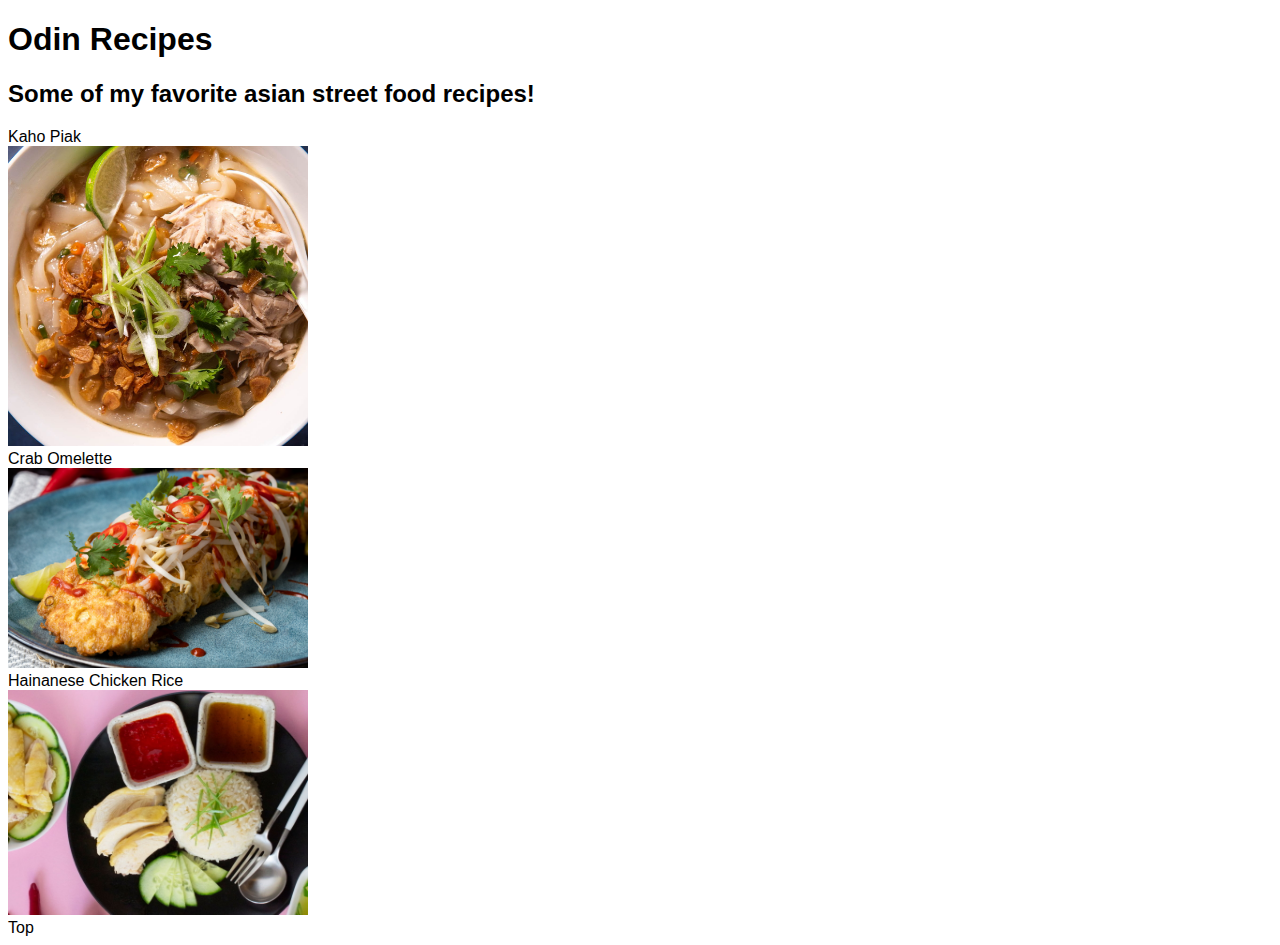
<file: index.html>
<!DOCTYPE html>
<html lang="en">
<head>
    <meta charset="UTF-8">
    <meta http-equiv="X-UA-Compatible" content="IE=edge">
    <meta name="viewport" content="width=device-width, initial-scale=1.0">
    <title>Odin Recipes</title>
    <link rel="stylesheet" href="style.css">
</head>
<body>
    <h1>Odin Recipes</h1>
    <h2>Some of my favorite asian street food recipes!</h2>
    
    <a href="./recipes/khao-piak.html">
        Kaho Piak<br>
        <img src="./images/kiao-piak.jpg" alt="Lao Style Chicken Noodle Soup">
    </a><br>

    <a href="./recipes/crab-omelette.html">
        Crab Omelette<br>
        <img src="./images/crab-omelette.jpg" alt="Lao Style Chicken Noodle Soup">
    </a><br>

    <a href="./recipes/chicken-rice.html">
        Hainanese Chicken Rice<br>
        <img src="./images/chicken-rice.jpg" alt="Lao Style Chicken Noodle Soup">
    </a><br>
    <a href="./index.html">Top</a>
</body>
</html>
</file>
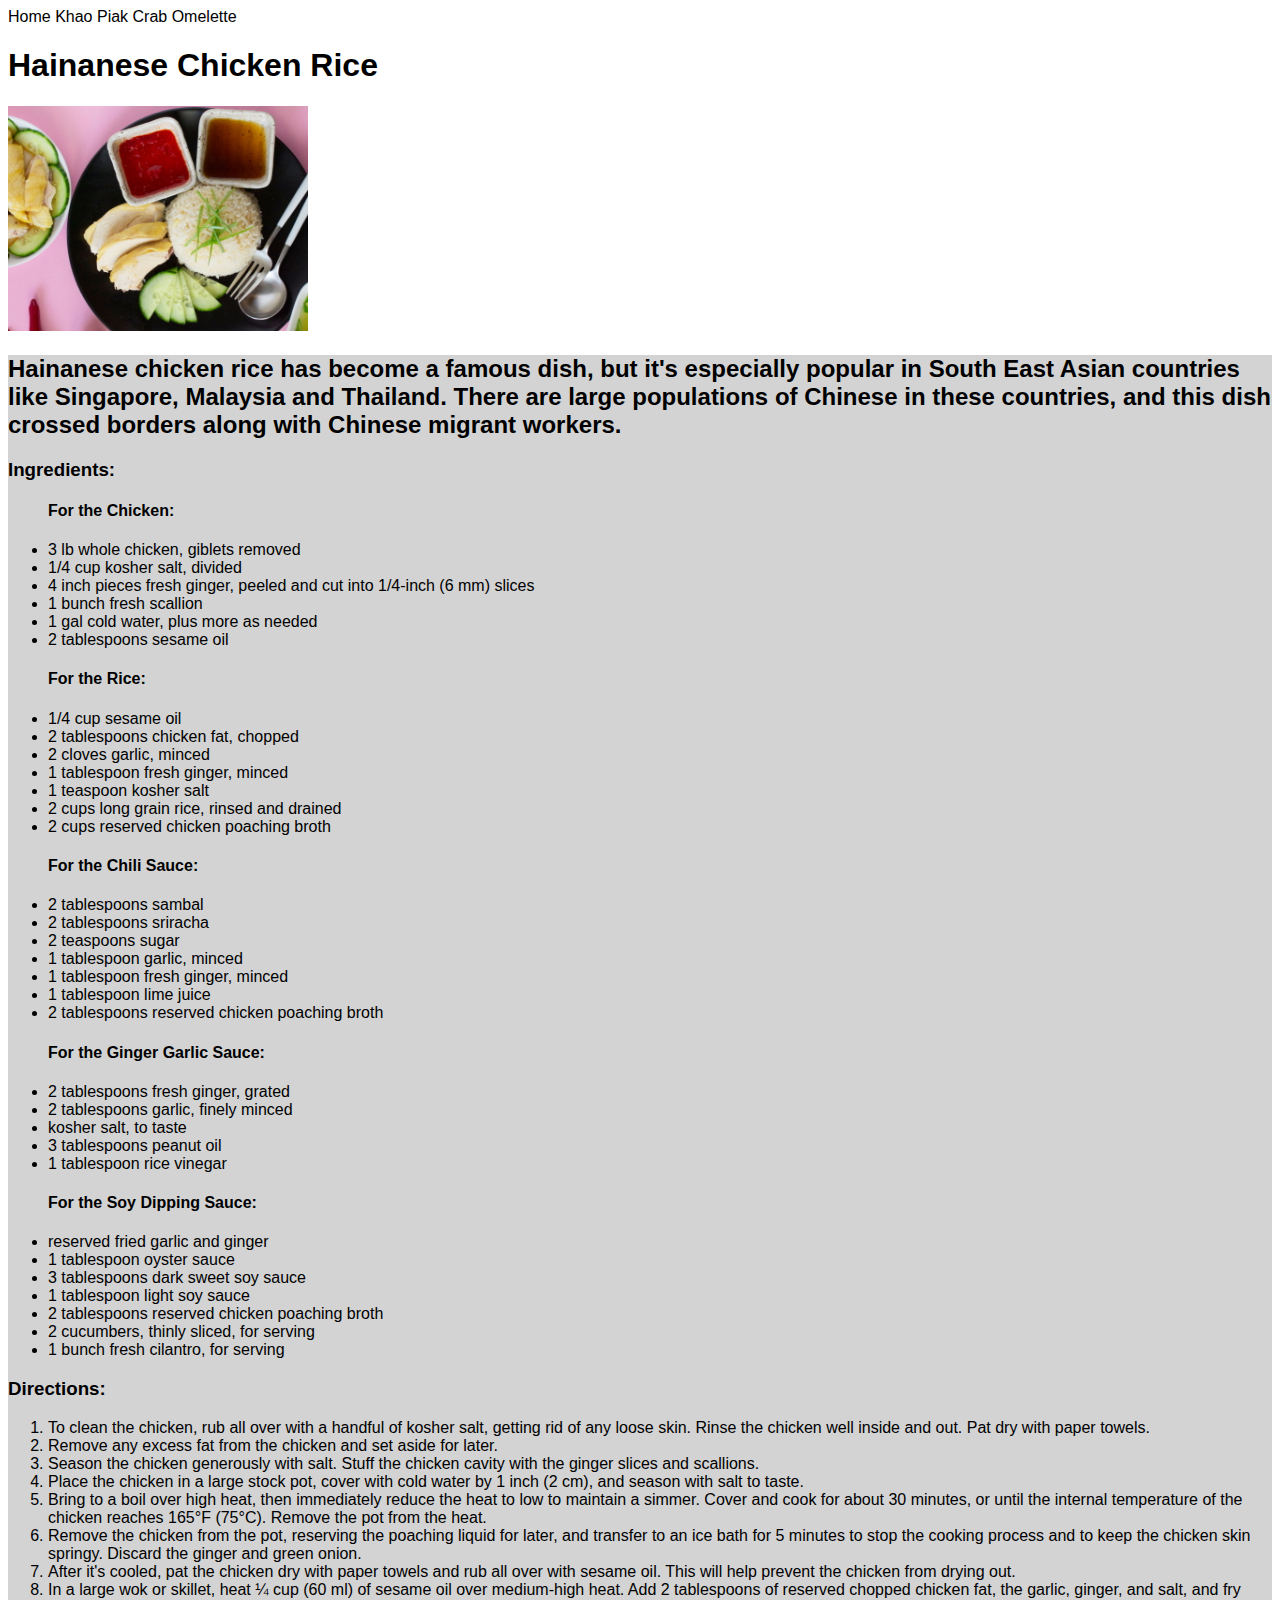
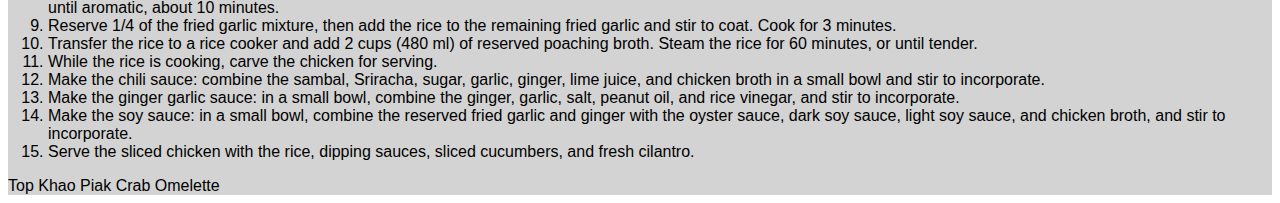
<file: recipes/chicken-rice.html>
<!DOCTYPE html>
<html lang="en">
<head>
    <meta charset="UTF-8">
    <meta http-equiv="X-UA-Compatible" content="IE=edge">
    <meta name="viewport" content="width=device-width, initial-scale=1.0">
    <title>Hainanese Chicken Rice</title>
    <link rel="stylesheet" href="../style.css">
</head>
<body>
    <a href="../index.html">Home</a>
    <a href="./khao-piak.html">Khao Piak</a>
    <a href="./crab-omelette.html">Crab Omelette</a>
    <h1>Hainanese Chicken Rice</h1>

    <img src="../images/chicken-rice.jpg" alt="Comforting Hainanese chicken rice">
    
    <div>
        <h2>Hainanese chicken rice has become a famous dish, but it's especially popular in South East Asian countries like Singapore, Malaysia and Thailand. There are large populations of Chinese in these countries, and this dish crossed borders along with Chinese migrant workers.</h4>
        <h3>Ingredients:</h3>

        <ul>
            <h4>For the Chicken:</h4>
            <li>3 lb whole chicken, giblets removed</li>
            <li>1/4 cup kosher salt, divided</li>
            <li>4 inch pieces fresh ginger, peeled and cut into 1/4-inch (6 mm) slices</li>
            <li>1 bunch fresh scallion</li>
            <li>1 gal cold water, plus more as needed</li>
            <li>2 tablespoons sesame oil</li>
        </ul>

        <ul>
            <h4>For the Rice:</h4>
            <li>1/4 cup sesame oil</li>
            <li>2 tablespoons chicken fat, chopped</li>
            <li>2 cloves garlic, minced</li>
            <li>1 tablespoon fresh ginger, minced</li>
            <li>1 teaspoon kosher salt</li>
            <li>2 cups long grain rice, rinsed and drained</li>
            <li>2 cups reserved chicken poaching broth</li>
        </ul>

        <ul>
            <h4>For the Chili Sauce:</h4>
            <li>2 tablespoons sambal</li>
            <li>2 tablespoons sriracha</li>
            <li>2 teaspoons sugar</li>
            <li>1 tablespoon garlic, minced</li>
            <li>1 tablespoon fresh ginger, minced</li>
            <li>1 tablespoon lime juice</li>
            <li>2 tablespoons reserved chicken poaching broth</li>
        </ul>

        <ul>
            <h4>For the Ginger Garlic Sauce:</h4>
            <li>2 tablespoons fresh ginger, grated</li>
            <li>2 tablespoons garlic, finely minced</li>
            <li>kosher salt, to taste</li>
            <li>3 tablespoons peanut oil</li>
            <li>1 tablespoon rice vinegar</li>
        </ul>

        <ul>
            <h4>For the Soy Dipping Sauce:</h4>
            <li>reserved fried garlic and ginger</li>
            <li>1 tablespoon oyster sauce</li>
            <li>3 tablespoons dark sweet soy sauce</li>
            <li>1 tablespoon light soy sauce</li>
            <li>2 tablespoons reserved chicken poaching broth</li>
            <li>2 cucumbers, thinly sliced, for serving</li>
            <li>1 bunch fresh cilantro, for serving</li>
        </ul>

        <h3>Directions:</h3>
        <ol>
            <li>
                To clean the chicken, rub all over with a handful of kosher salt, getting rid of any loose skin. Rinse the chicken well inside and out. Pat dry with paper towels.
            </li>
            <li>
                Remove any excess fat from the chicken and set aside for later.
            </li>
            <li>
                Season the chicken generously with salt. Stuff the chicken cavity with the ginger slices and scallions.
            </li>
            <li>
                Place the chicken in a large stock pot, cover with cold water by 1 inch (2 cm), and season with salt to taste.
            </li>
            <li>
                Bring to a boil over high heat, then immediately reduce the heat to low to maintain a simmer. Cover and cook for about 30 minutes, or until the internal temperature of the chicken reaches 165°F (75°C). Remove the pot from the heat.
            </li>
            <li>
                Remove the chicken from the pot, reserving the poaching liquid for later, and transfer to an ice bath for 5 minutes to stop the cooking process and to keep the chicken skin springy. Discard the ginger and green onion.
            </li>
            <li>
                After it's cooled, pat the chicken dry with paper towels and rub all over with sesame oil. This will help prevent the chicken from drying out.
            </li>
            <li>
                In a large wok or skillet, heat ¼ cup (60 ml) of sesame oil over medium-high heat. Add 2 tablespoons of reserved chopped chicken fat, the garlic, ginger, and salt, and fry until aromatic, about 10 minutes.
            </li>
            <li>
                Reserve 1/4 of the fried garlic mixture, then add the rice to the remaining fried garlic and stir to coat. Cook for 3 minutes.
            </li>
            <li>
                Transfer the rice to a rice cooker and add 2 cups (480 ml) of reserved poaching broth. Steam the rice for 60 minutes, or until tender.
            </li>
            <li>
                While the rice is cooking, carve the chicken for serving.
            </li>
            <li>
                Make the chili sauce: combine the sambal, Sriracha, sugar, garlic, ginger, lime juice, and chicken broth in a small bowl and stir to incorporate.
            </li>
            <li>
                Make the ginger garlic sauce: in a small bowl, combine the ginger, garlic, salt, peanut oil, and rice vinegar, and stir to incorporate.
            </li>
            <li>
                Make the soy sauce: in a small bowl, combine the reserved fried garlic and ginger with the oyster sauce, dark soy sauce, light soy sauce, and chicken broth, and stir to incorporate.
            </li>
            <li>
                Serve the sliced chicken with the rice, dipping sauces, sliced cucumbers, and fresh cilantro.
            </li>
        </ol>
        <a href="./chicken-rice.html">Top</a>
        <a href="./khao-piak.html">Khao Piak</a>
        <a href="./crab-omelette.html">Crab Omelette</a>
    </div>
</body>
</html>
</file>
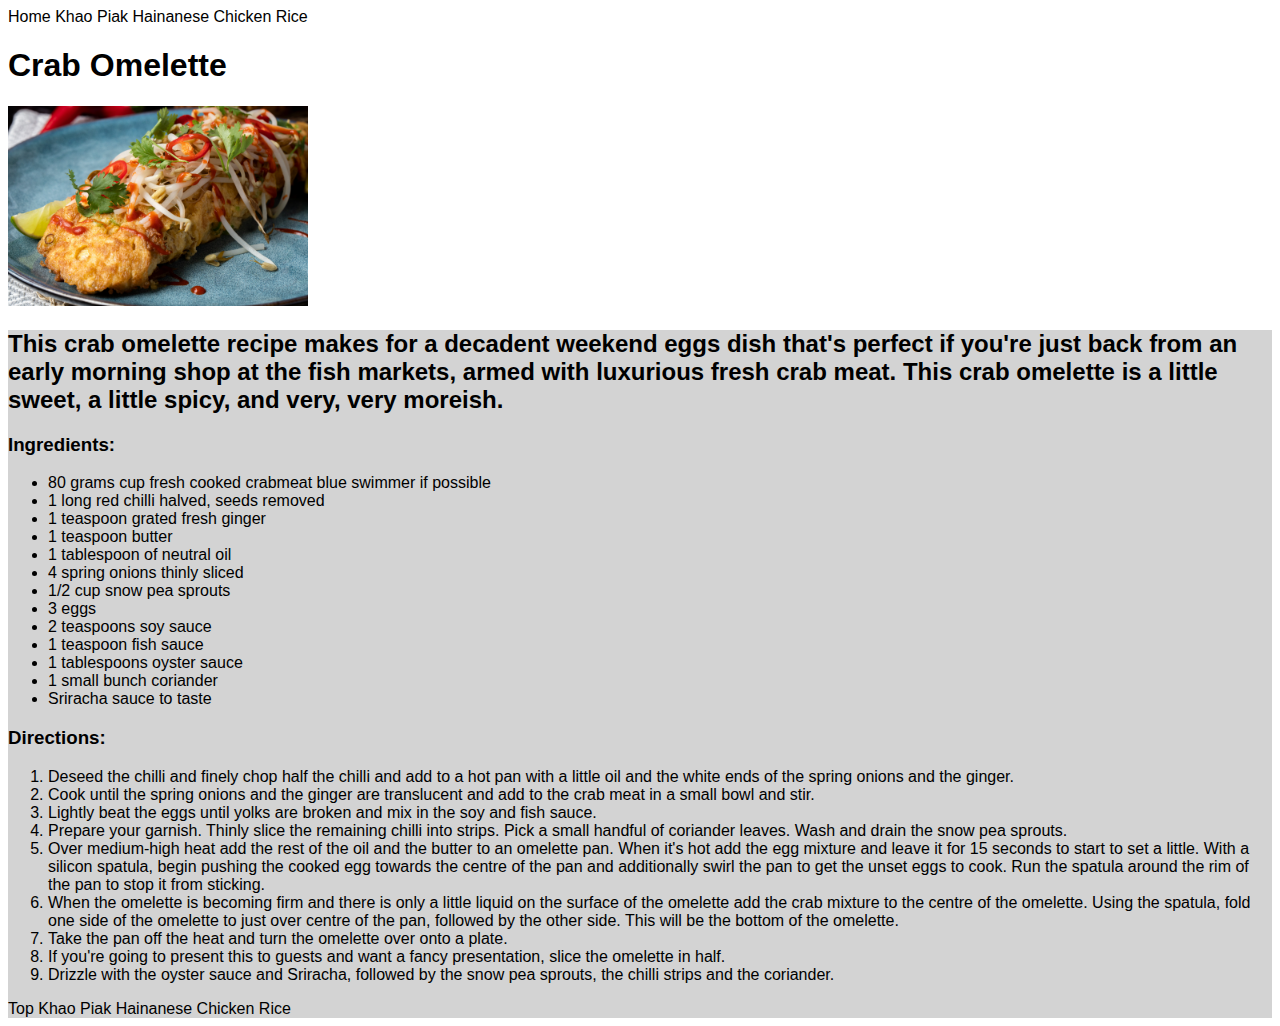
<file: recipes/crab-omelette.html>
<!DOCTYPE html>
<html lang="en">
<head>
    <meta charset="UTF-8">
    <meta http-equiv="X-UA-Compatible" content="IE=edge">
    <meta name="viewport" content="width=device-width, initial-scale=1.0">
    <title>Crab Omelette</title>
    <link rel="stylesheet" href="../style.css">
</head>
<body>
    <a href="../index.html">Home</a>
    <a href="./khao-piak.html">Khao Piak</a>
    <a href="./chicken-rice.html">Hainanese Chicken Rice</a>
    <h1>Crab Omelette</h1>

    <img src="../images/crab-omelette.jpg" alt="Crab Omelette cut in half and arranged">
    
    <div>
        <h2>This crab omelette recipe makes for a decadent weekend eggs dish that's perfect if you're just back from an early morning shop at the fish markets, armed with luxurious fresh crab meat. This crab omelette is a little sweet, a little spicy, and very, very moreish.</h4>
        <h3>Ingredients:</h3>

        <ul>
            <li>80 grams cup fresh cooked crabmeat blue swimmer if possible</li>
            <li>1 long red chilli halved, seeds removed</li>
            <li>1 teaspoon grated fresh ginger</li>
            <li>1 teaspoon butter</li>
            <li>1 tablespoon of neutral oil</li>
            <li>4 spring onions thinly sliced</li>
            <li>1/2 cup snow pea sprouts</li>
            <li>3 eggs</li>
            <li>2 teaspoons soy sauce</li>
            <li>1 teaspoon fish sauce</li>
            <li>1 tablespoons oyster sauce</li>
            <li>1 small bunch coriander</li>
            <li>Sriracha sauce to taste</li>
        </ul>

        <h3>Directions:</h3>
        <ol>
            <li>
                Deseed the chilli and finely chop half the chilli and add to a hot pan with a little oil and the white ends of the spring onions and the ginger.
            </li>
            <li>
                Cook until the spring onions and the ginger are translucent and add to the crab meat in a small bowl and stir.
            </li>
            <li>
                Lightly beat the eggs until yolks are broken and mix in the soy and fish sauce.
            </li>
            <li>
                Prepare your garnish. Thinly slice the remaining chilli into strips. Pick a small handful of coriander leaves. Wash and drain the snow pea sprouts.
            </li>
            <li>
                Over medium-high heat add the rest of the oil and the butter to an omelette pan. When it's hot add the egg mixture and leave it for 15 seconds to start to set a little. With a silicon spatula, begin pushing the cooked egg towards the centre of the pan and additionally swirl the pan to get the unset eggs to cook. Run the spatula around the rim of the pan to stop it from sticking.
            </li>
            <li>
                When the omelette is becoming firm and there is only a little liquid on the surface of the omelette add the crab mixture to the centre of the omelette. Using the spatula, fold one side of the omelette to just over centre of the pan, followed by the other side. This will be the bottom of the omelette.
            </li>
            <li>
                Take the pan off the heat and turn the omelette over onto a plate.
            </li>
            <li>
                If you're going to present this to guests and want a fancy presentation, slice the omelette in half.
            </li>
            <li>
                Drizzle with the oyster sauce and Sriracha, followed by the snow pea sprouts, the chilli strips and the coriander.
            </li>
        </ol>
        <a href="./crab-omelette.html">Top</a>
        <a href="./khao-piak.html">Khao Piak</a>
        <a href="./chicken-rice.html">Hainanese Chicken Rice</a>
    </div>
</body>
</html>
</file>
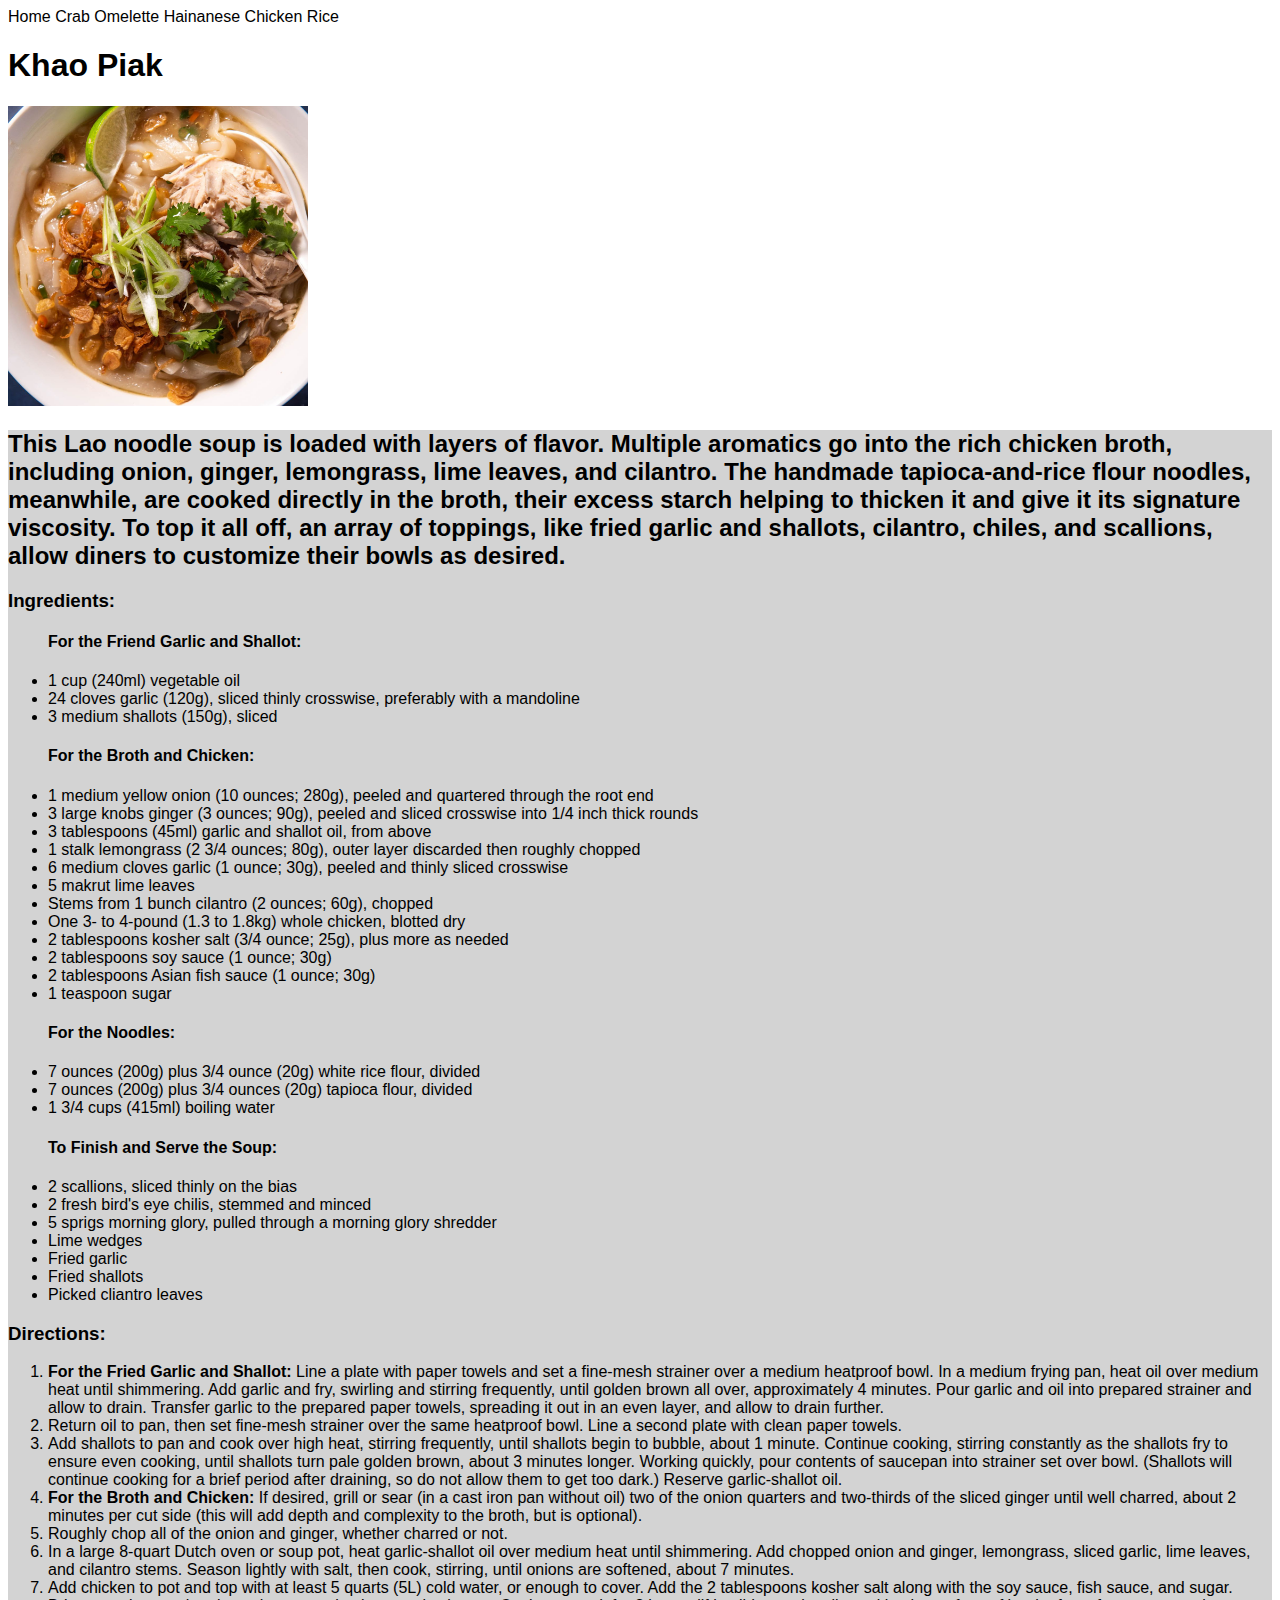
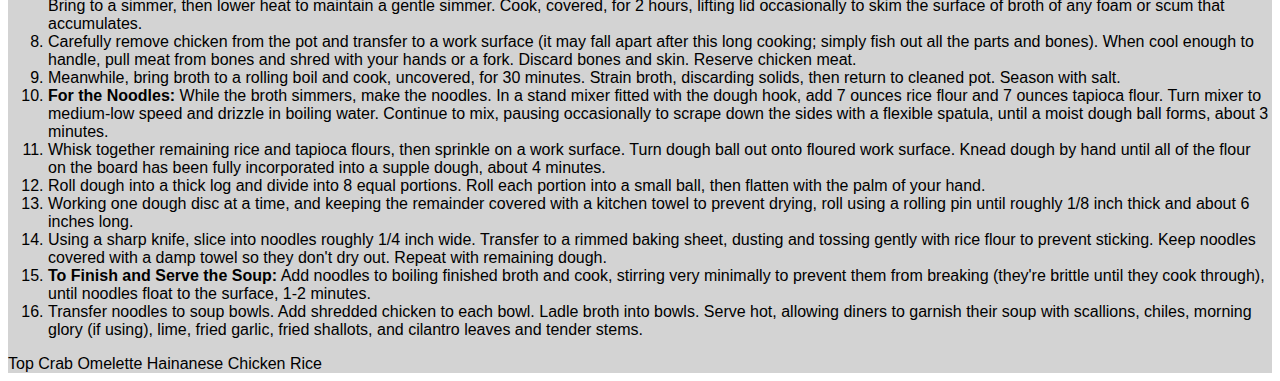
<file: recipes/khao-piak.html>
<!DOCTYPE html>
<html lang="en">
<head>
    <meta charset="UTF-8">
    <meta http-equiv="X-UA-Compatible" content="IE=edge">
    <meta name="viewport" content="width=device-width, initial-scale=1.0">
    <title>Khao Piak</title>
    <link rel="stylesheet" href="../style.css">
</head>
<body>
    <a href="../index.html">Home</a>
    <a href="./crab-omelette.html">Crab Omelette</a>
    <a href="./chicken-rice.html">Hainanese Chicken Rice</a>
    <h1>Khao Piak</h1>

    <img src="../images/kiao-piak.jpg" alt="Lao Style Chicken Noodle Soup">
    
    <div>
        <h2>This Lao noodle soup is loaded with layers of flavor. Multiple aromatics go into the rich chicken broth, including onion, ginger, lemongrass, lime leaves, and cilantro. The handmade tapioca-and-rice flour noodles, meanwhile, are cooked directly in the broth, their excess starch helping to thicken it and give it its signature viscosity. To top it all off, an array of toppings, like fried garlic and shallots, cilantro, chiles, and scallions, allow diners to customize their bowls as desired.</h4>
        <h3>Ingredients:</h3>

        <ul>
            <h4>For the Friend Garlic and Shallot:</h4>
            <li>1 cup (240ml) vegetable oil</li>
            <li>24 cloves garlic (120g), sliced thinly crosswise, preferably with a mandoline</li>
            <li>3 medium shallots (150g), sliced</li>
        </ul>
        <ul>
            <h4>For the Broth and Chicken:</h4>
            <li>1 medium yellow onion (10 ounces; 280g), peeled and quartered through the root end</li>
            <li>3 large knobs ginger (3 ounces; 90g), peeled and sliced crosswise into 1/4 inch thick rounds</li>
            <li>3 tablespoons (45ml) garlic and shallot oil, from above</li>
            <li>1 stalk lemongrass (2 3/4 ounces; 80g), outer layer discarded then roughly chopped</li>
            <li>6 medium cloves garlic (1 ounce; 30g), peeled and thinly sliced crosswise</li>
            <li>5 makrut lime leaves</li>
            <li>Stems from 1 bunch cilantro (2 ounces; 60g), chopped</li>
            <li>One 3- to 4-pound (1.3 to 1.8kg) whole chicken, blotted dry</li>
            <li>2 tablespoons kosher salt (3/4 ounce; 25g), plus more as needed</li>
            <li>2 tablespoons soy sauce (1 ounce; 30g)</li>
            <li>2 tablespoons Asian fish sauce (1 ounce; 30g)
            </li>
            <li>1 teaspoon sugar</li>
        </ul>
        <ul>
            <h4>For the Noodles:</h4>
            <li>7 ounces (200g) plus 3/4 ounce (20g) white rice flour, divided</li>
            <li>7 ounces (200g) plus 3/4 ounces (20g) tapioca flour, divided</li>
            <li>1 3/4 cups (415ml) boiling water</li>
        </ul>
        <ul>
            <h4>To Finish and Serve the Soup:</h4>
            <li>2 scallions, sliced thinly on the bias</li>
            <li>2 fresh bird's eye chilis, stemmed and minced</li>
            <li>5 sprigs morning glory, pulled through a morning glory shredder</li>
            <li>Lime wedges</li>
            <li>Fried garlic</li>
            <li>Fried shallots</li>
            <li>Picked cliantro leaves</li>
        </ul>

        <h3>Directions:</h3>
        <ol>
            <li>
                <strong>For the Fried Garlic and Shallot:</strong>
                Line a plate with paper towels and set a fine-mesh strainer over a medium heatproof bowl. In a medium frying pan, heat oil over medium heat until shimmering. Add garlic and fry, swirling and stirring frequently, until golden brown all over, approximately 4 minutes. Pour garlic and oil into prepared strainer and allow to drain. Transfer garlic to the prepared paper towels, spreading it out in an even layer, and allow to drain further.
            </li>
            <li>
                Return oil to pan, then set fine-mesh strainer over the same heatproof bowl. Line a second plate with clean paper towels.
            </li>
            <li>
                Add shallots to pan and cook over high heat, stirring frequently, until shallots begin to bubble, about 1 minute. Continue cooking, stirring constantly as the shallots fry to ensure even cooking, until shallots turn pale golden brown, about 3 minutes longer. Working quickly, pour contents of saucepan into strainer set over bowl. (Shallots will continue cooking for a brief period after draining, so do not allow them to get too dark.) Reserve garlic-shallot oil.
            </li>
            <li>
                <strong>For the Broth and Chicken:</strong> If desired, grill or sear (in a cast iron pan without oil) two of the onion quarters and two-thirds of the sliced ginger until well charred, about 2 minutes per cut side (this will add depth and complexity to the broth, but is optional).
            </li>
            <li>
                Roughly chop all of the onion and ginger, whether charred or not.
            </li>
            <li>
                In a large 8-quart Dutch oven or soup pot, heat garlic-shallot oil over medium heat until shimmering. Add chopped onion and ginger, lemongrass, sliced garlic, lime leaves, and cilantro stems. Season lightly with salt, then cook, stirring, until onions are softened, about 7 minutes.
            </li>
            <li>
                Add chicken to pot and top with at least 5 quarts (5L) cold water, or enough to cover. Add the 2 tablespoons kosher salt along with the soy sauce, fish sauce, and sugar. Bring to a simmer, then lower heat to maintain a gentle simmer. Cook, covered, for 2 hours, lifting lid occasionally to skim the surface of broth of any foam or scum that accumulates.
            </li>
            <li>
                Carefully remove chicken from the pot and transfer to a work surface (it may fall apart after this long cooking; simply fish out all the parts and bones). When cool enough to handle, pull meat from bones and shred with your hands or a fork. Discard bones and skin. Reserve chicken meat.
            </li>
            <li>
                Meanwhile, bring broth to a rolling boil and cook, uncovered, for 30 minutes. Strain broth, discarding solids, then return to cleaned pot. Season with salt.
            </li>
            <li>
                <strong>For the Noodles:</strong> While the broth simmers, make the noodles. In a stand mixer fitted with the dough hook, add 7 ounces rice flour and 7 ounces tapioca flour. Turn mixer to medium-low speed and drizzle in boiling water. Continue to mix, pausing occasionally to scrape down the sides with a flexible spatula, until a moist dough ball forms, about 3 minutes.
            </li>
            <li>
                Whisk together remaining rice and tapioca flours, then sprinkle on a work surface. Turn dough ball out onto floured work surface. Knead dough by hand until all of the flour on the board has been fully incorporated into a supple dough, about 4 minutes.
            </li>
            <li>
                Roll dough into a thick log and divide into 8 equal portions. Roll each portion into a small ball, then flatten with the palm of your hand.
            </li>
            <li>
                Working one dough disc at a time, and keeping the remainder covered with a kitchen towel to prevent drying, roll using a rolling pin until roughly 1/8 inch thick and about 6 inches long.
            </li>
            <li>
                Using a sharp knife, slice into noodles roughly 1/4 inch wide. Transfer to a rimmed baking sheet, dusting and tossing gently with rice flour to prevent sticking. Keep noodles covered with a damp towel so they don't dry out. Repeat with remaining dough.
            </li>
            <li>
                <strong>To Finish and Serve the Soup:</strong> Add noodles to boiling finished broth and cook, stirring very minimally to prevent them from breaking (they're brittle until they cook through), until noodles float to the surface, 1-2 minutes.
            </li>
            <li>
                Transfer noodles to soup bowls. Add shredded chicken to each bowl. Ladle broth into bowls. Serve hot, allowing diners to garnish their soup with scallions, chiles, morning glory (if using), lime, fried garlic, fried shallots, and cilantro leaves and tender stems.
            </li>
        </ol>
        <a href="./khao-piak.html">Top</a>
        <a href="./crab-omelette.html">Crab Omelette</a>
        <a href="./chicken-rice.html">Hainanese Chicken Rice</a>
    </div>
</body>
</html>
</file>
<file: style.css>
* {
    color: black;
    font-family: Arial, Helvetica, sans-serif;
}

a {
    text-decoration: none;
}

a:hover {
    background-color: black;
    color: white;
    font-size: large;
}

div {
    margin: auto;
    background-color: lightgray;
}

img {
    width: 300px;
    height: auto;
}
</file>
